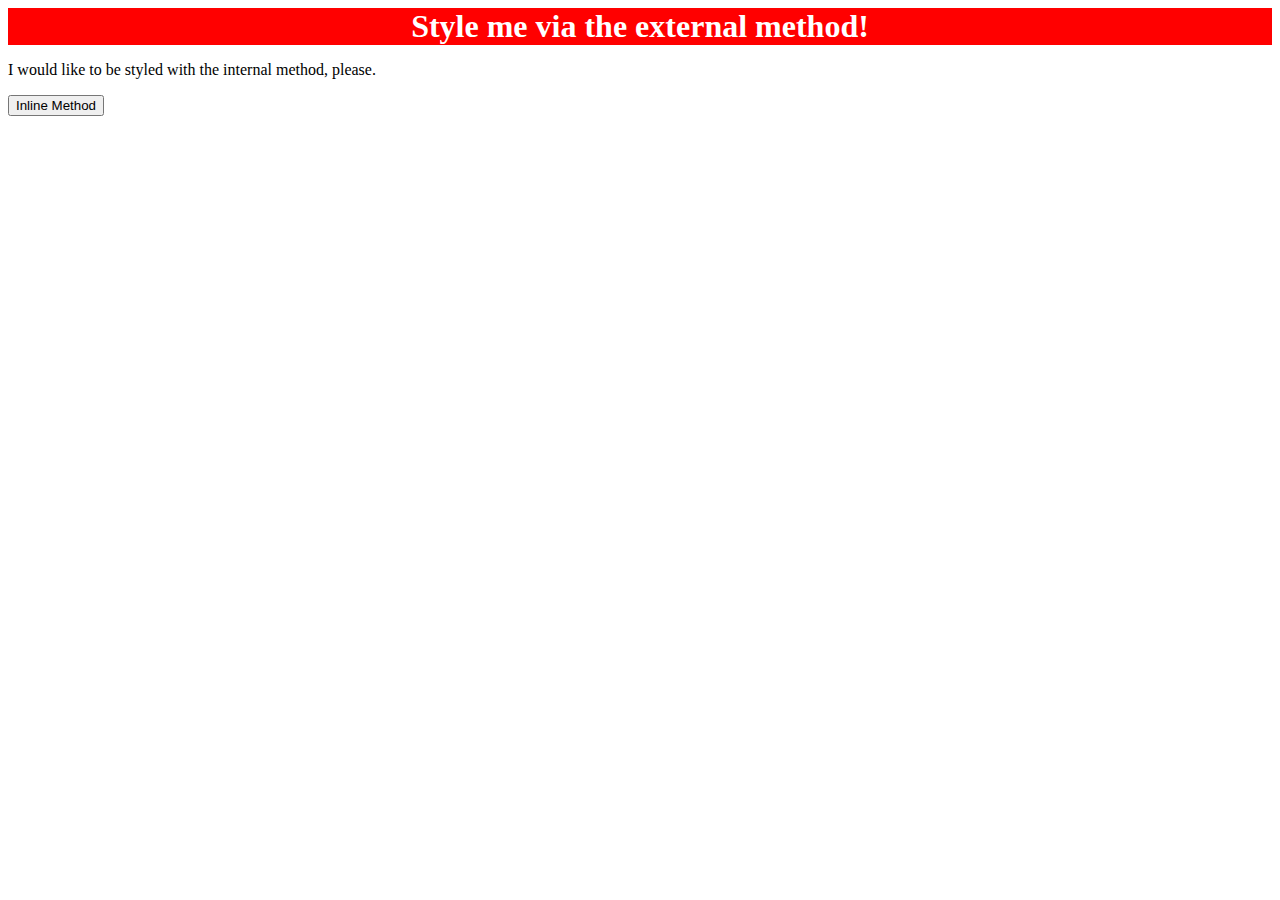
<file: foundations/intro-to-css/01-css-methods/index.html>
<!DOCTYPE html>
<html lang="en">
  <head>
    <meta charset="UTF-8">
    <meta http-equiv="X-UA-Compatible" content="IE=edge">
    <meta name="viewport" content="width=device-width, initial-scale=1.0">
    <title>Methods for Adding CSS</title>

    <link rel="stylesheet" href="style.css">
  </head>
  <body>
    <div>Style me via the external method!</div>
    <p>I would like to be styled with the internal method, please.</p>
    <button>Inline Method</button>
  </body>
</html>
</file>
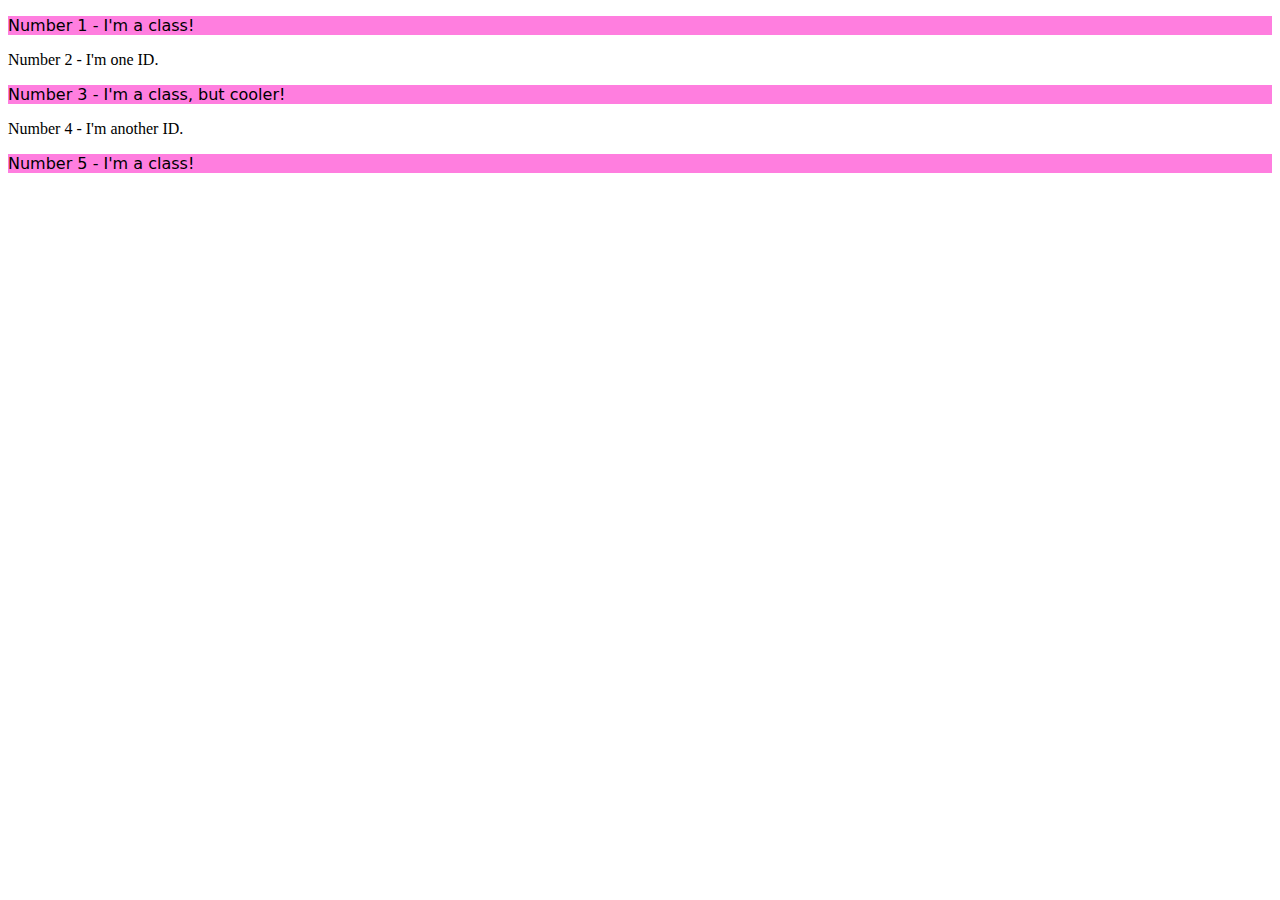
<file: foundations/intro-to-css/02-class-id-selectors/index.html>
<!DOCTYPE html>
<html lang="en">
  <head>
    <meta charset="UTF-8">
    <meta http-equiv="X-UA-Compatible" content="IE=edge">
    <meta name="viewport" content="width=device-width, initial-scale=1.0">
    <title>Class and ID Selectors</title>
    <link rel="stylesheet" href="style.css">
  </head>
  <body>
    <p class="odd">Number 1 - I'm a class!</p>
    <div>Number 2 - I'm one ID.</div>
    <p class="odd">Number 3 - I'm a class, but cooler!</p>
    <div>Number 4 - I'm another ID.</div>
    <p class="odd">Number 5 - I'm a class!</p>
  </body>
</html>
</file>
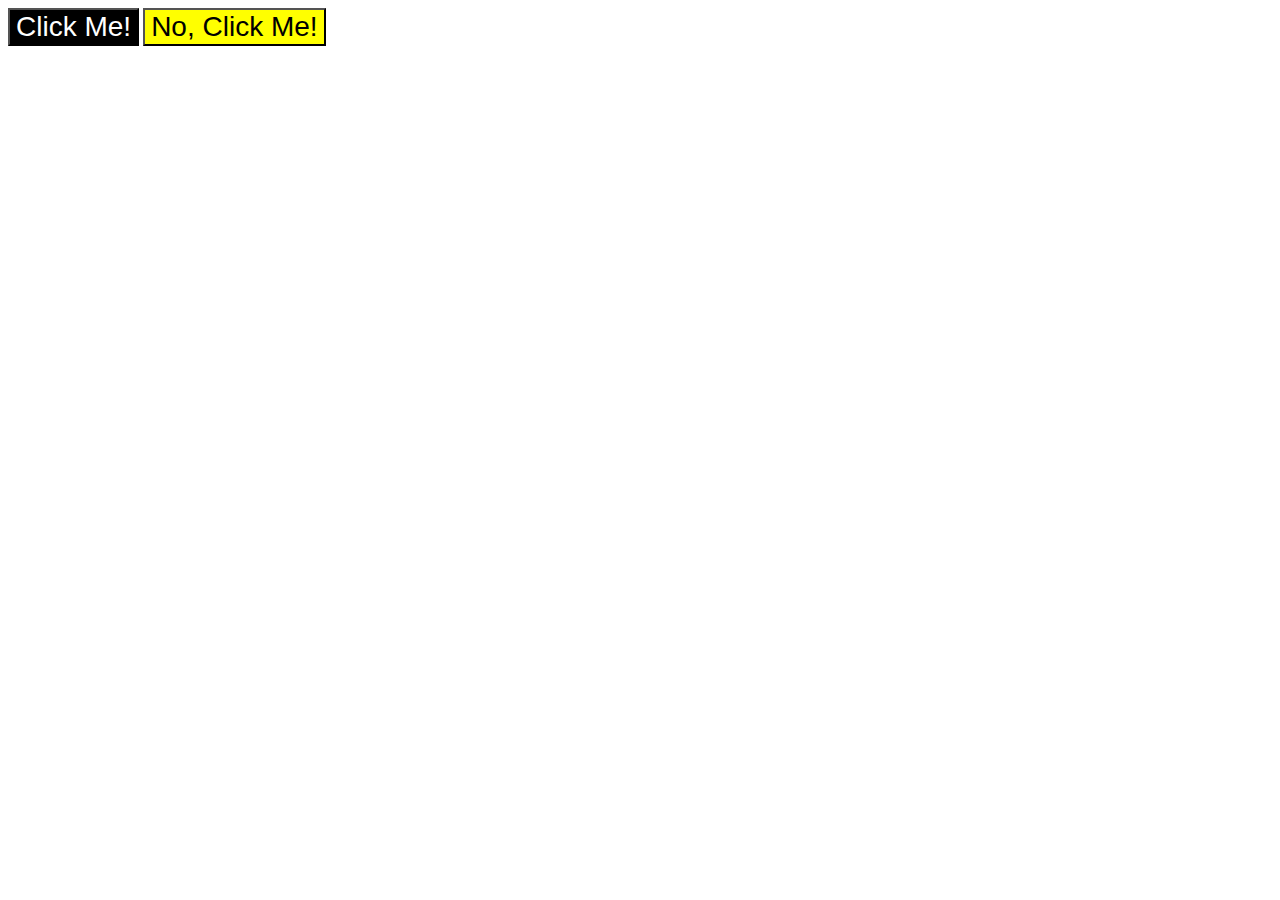
<file: foundations/intro-to-css/03-grouping-selectors/index.html>
<!DOCTYPE html>
<html lang="en">
  <head>
    <meta charset="UTF-8">
    <meta http-equiv="X-UA-Compatible" content="IE=edge">
    <meta name="viewport" content="width=device-width, initial-scale=1.0">
    <title>Grouping Selectors</title>
    <link rel="stylesheet" href="style.css">
  </head>
  <body>
    <button class="click-me btn">Click Me!</button>
    <button class="no-click-me btn">No, Click Me!</button>
  </body>
</html>
</file>
<file: foundations/intro-to-css/01-css-methods/style.css>
div {
    background-color: red;
    color: white;
    font-size: 32px;
    text-align: center;
    font-weight: bold;
}
</file>
<file: foundations/intro-to-css/02-class-id-selectors/style.css>
/* Add CSS Styling */
.odd {
    background-color: rgb(255, 126, 223);
    font-family: Verdana, 'DejaVu Sans', sans-serif;
}
</file>
<file: foundations/intro-to-css/03-grouping-selectors/style.css>
/* Add CSS Styling */
.btn {
    font-size: 28px;
    font-family: Helvetica, 'Times New Roman', sans-serif;
}

.click-me {
    background-color: black;
    color: white;
}

.no-click-me {
    background-color: yellow;
}
</file>
